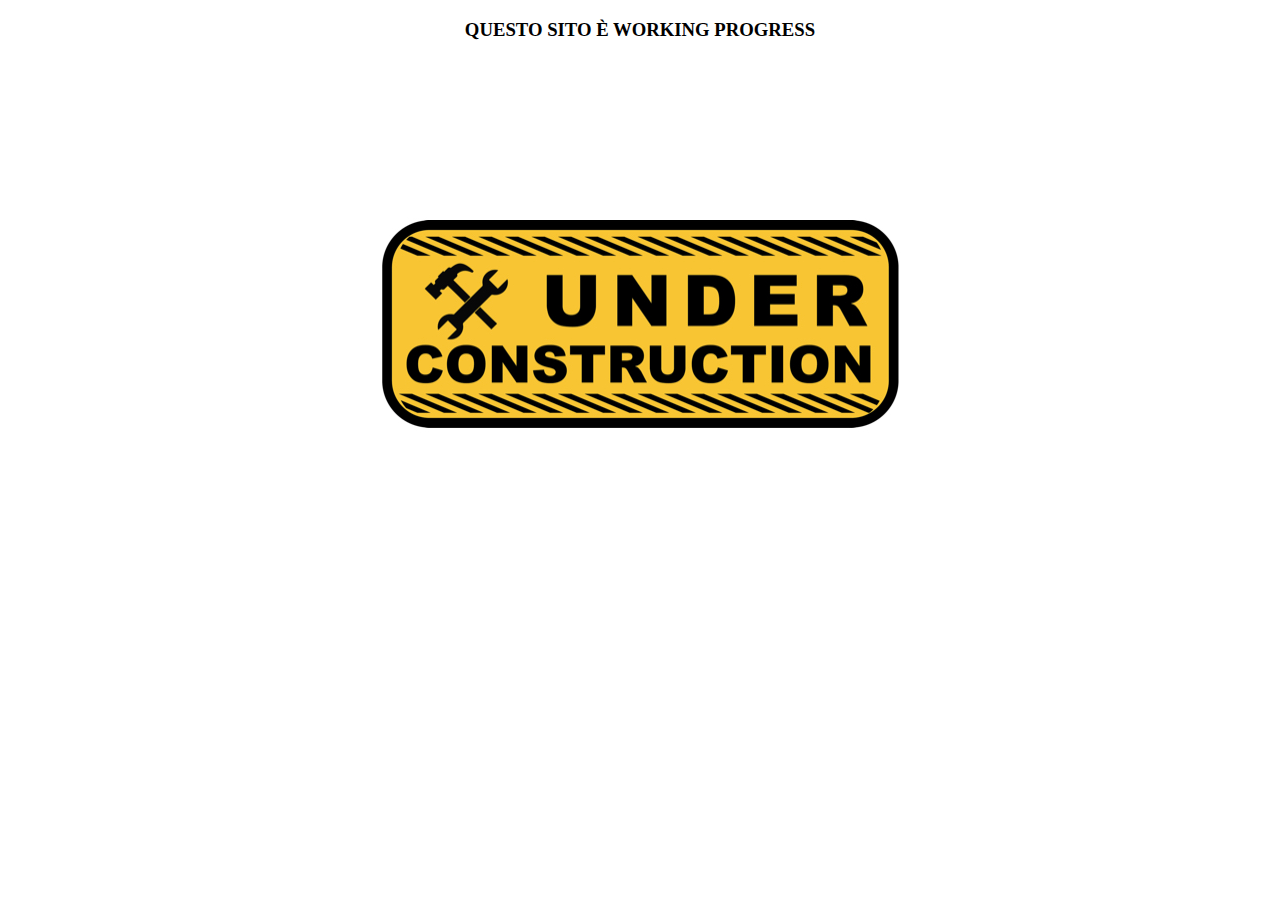
<file: My WebSite/index.html>
<!DOCTYPE html>
<html lang="en" dir="ltr">
  <head>
    <meta charset="utf-8">
    <title>Prova112</title>
    <link rel="stylesheet" href="style.css">
  </head>
  <body class="bodyindex1">
    <center>
    <h3>QUESTO SITO È WORKING PROGRESS<h3>
      <img class="UC" src="UC.png" alt="">
    </center>
<!--<div>
  <center>
    <h1>Ciao! </h1>
    <h3>Questo sito è stato creato in HTML e CSS.</h3>
    <img class="immagine1" src="html.png" alt="HTML">
    <img class="immagine2" src="CSS.png" alt="CSS">
    <br>
    <br>
  </div>
  <div class="testo">
    <h3><strong>Crediti:</strong></h3>
    <p>Per essere reindirizzato sulla pagina di m1m0,
    il sito in qui ho imparato a creare i siti web, clicca
    <a class="link1" href="https://getmimo.com/projects">qui</a>.
    </p>
    <p>Per essere reindirizzato sulla pagina di atom,
    il sito in qui ho scaricato il programma per creare i siti web tramite i codici, clicca <a href="https://atom.io">qui</a>.
    </p>
   <p>Invece in <a  href="On Air.html">questo link</a>
      troverete la pagina in cui ho creato il testo "ON AIR".
    </p>
  </div>
    <br>
  </center>-->
  </body>
</html>
</file>
<file: My WebSite/style.css>
.UC{
  margin-top: 150px;
}
/*.bodyindex1 {
    font-family: helvetica;
    background-color: #00FF8F;
}
h3{
  text-align: center;
}
.onair {
  font-size: 35px;
  padding: 1px ;
  border: solid 5px black;
  height: 60px;
  width: 150px;
  color: white;
  background-color: crimson;
}
.immagine1 {
  width: 350px;
  height: 350px;
  padding: 10px;
  border: solid 5px black;
  background: linear-gradient(45deg, purple, Cyan);
  border-radius: 50px;
}
.immagine2 {
  width: 300px;
  height: 350px;
  padding: 10px 20px 10px 20px;
  border: solid 5px black;
  background: linear-gradient(45deg, purple, Cyan);
  border-radius: 50px;
}
.testo {
  text-align: justify;
  margin: 0 350px 0 350px;
  border: 2px solid blue;
  border-radius: 5px;
  background-color: #00D8FF;
  padding: 5px;
}
.bodyonair {
font-family: helvetica;
background-color: #FF8300;
}
</file>
